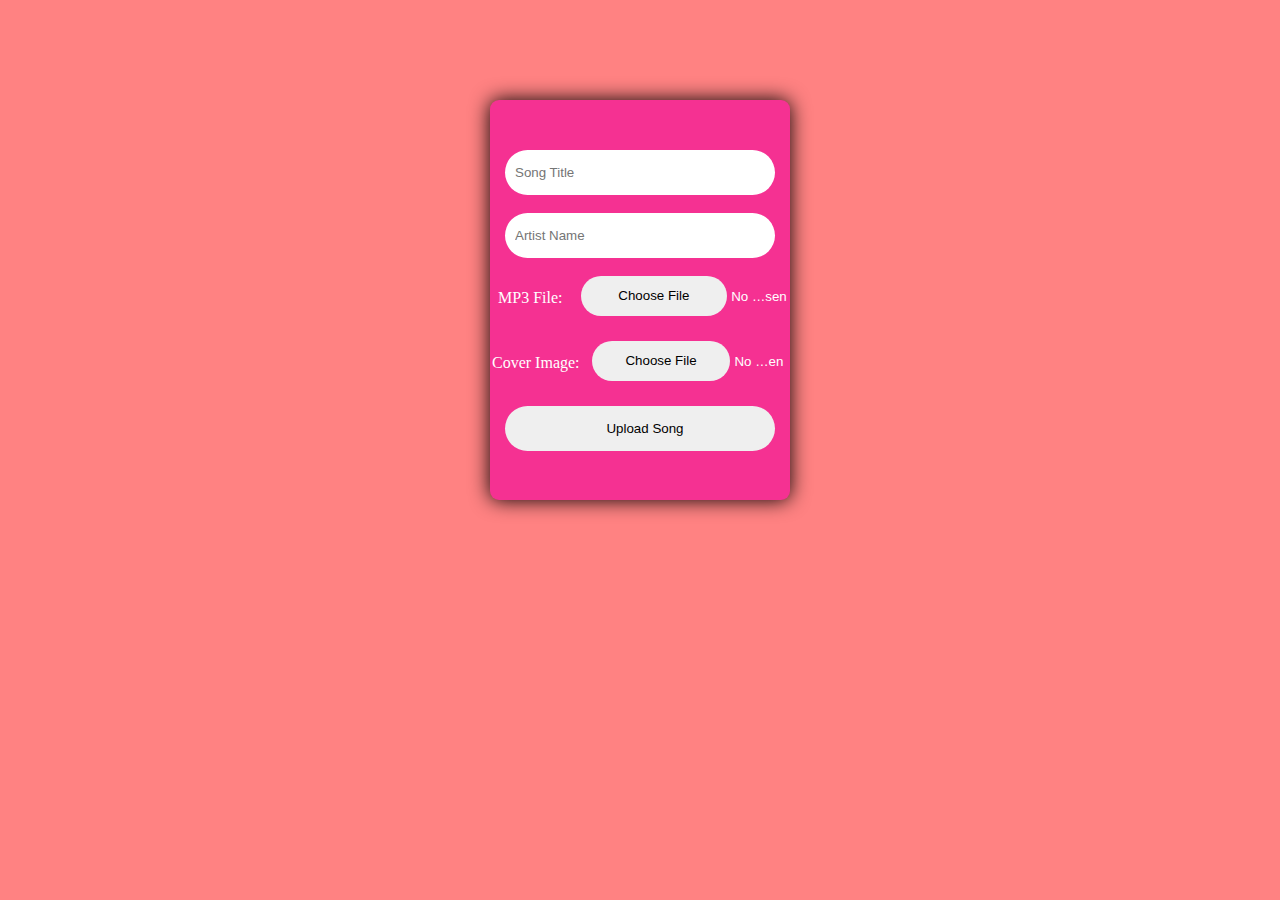
<file: assets/uplode.html>
<!DOCTYPE html>
<html lang="en">
<head>
  <meta charset="UTF-8">
  <meta name="viewport" content="width=device-width, initial-scale=1.0">
  <title>Document</title>
  <link rel="stylesheet" href="/css/style.css">
</head>
<body>
  <form class="formm" action="uplode.php" method="POST" enctype="multipart/form-data">
    <input type="text" name="title" placeholder="Song Title" required><br>
    <input type="text" name="artist" placeholder="Artist Name" required><br>
    <!-- <textarea name="lyrics" placeholder="Lyrics" required></textarea><br> -->
  <div class="mp">
    <label>MP3 File:</label>
    <input type="file" name="song" accept="audio/mpeg,audio/*" required>
  </div>
  <div class="cover">
    <label>Cover Image:</label>
    <input type="file" name="cover" accept="image/*" required>
  </div>
  
    <button type="submit">Upload Song</button>
  </form>
  
</body>
</html>
</file>
<file: css/style.css>
* {
  margin: 0;
  padding: 0;
  box-sizing: border-box;
}

body {
  display: flex;
  justify-content: center;
  align-items: center;
  background-color: #ff8282;
}
/*  
  body.light {
    background-color: black;
    color: white;
  }

  body.light .player {
    background: black;
    box-shadow: 0 0 10px white;
  }

  i{
    background-color: transparent;
  }
  body.light .lyrics {
    color: #00f;
  } */

.bg {
  /* background-color: red; */
  height: 100vh;
  width: 100%;
  display: flex;
  justify-content: center;
  align-items: center;
}
.player {
  background-color: #ff6363;
  color: white;
  height: 500px;
  width: 300px;
  display: flex;
  /* justify-content: center; */
  align-items: center;
  flex-direction: column;
  border-radius: 10px;
  margin-top: 30px;
  box-shadow: 0px 0px 10px #ff6363;
}

.track {
  /* background-color: yellow; */
  height: 60%;
  width: 90%;
  margin-top: 20px;
  border-radius: 20px 20px 0px 0px;
  display: flex;
  justify-content: center;
  align-items: center;
  flex-direction: column;
}

.track img {
  /* background-color: aqua; */
  height: 90%;
  width: 100%;
  object-fit: cover;
  border: 1px solid #ff8282;
  margin-block: 20px;
}

.track h2 {
  height: 10%;
  /* font-size: 1em; */

}
.track p {
  height: 10%;
}
.lyrics {
  height: 50px;
  /* background-color: gray; */
  width: 100%;
  display: flex;
  align-items: center;
}

.controls {
  /* background-color: red; */
  height: 50px;
  width: 100%;
  display: flex;
  justify-content: space-evenly;
  align-items: center;
}

.controls div {
  /* background-color: yellow; */
  background: white;

  height: 35px;
  width: 35px;
  border-radius: 50%;
  display: flex;
  justify-content: center;
  align-items: center;
  box-shadow: 0px 10px 20px rgb(255, 26, 26, 0.22);
  color: #f53192;
  cursor: pointer;
}

.controls div:nth-child(2) {
  transform: scale(1.7);
  background: #f53192;
  color: white;
}

h6 {
  /* background-color: #00f; */
  height: 50px;
  width: 100%;
  display: flex;
  justify-content: center;
  align-items: center;
}

#progress {
  -webkit-appearance: none;
  width: 90%;
  height: 6px;
  background: #f53192;
  cursor: pointer;
  margin: 40px 0px;
  /* background-color: re; */
}

#progress::-webkit-slider-thumb {
  -webkit-appearance: none;
  background: #f53192;
  width: 20px;
  height: 20px;
  border-radius: 50%;
  border: 4px solid #fff;
  box-shadow: 0px 5px 5px rgba(255, 26, 26, 0.22);
}

.formm{
  background-color: #f53192 ;
  height: 400px;
  width: 300px;
  margin-top: 100px;
  display: flex;
  justify-content: center;
  align-items: center;
  flex-direction: column;
  color: white;
  border-radius: 9px;
  box-shadow: 0px 0px 20px black;
  /* gap: 20px; */
}

.mp{
  /* background-color: black; */
  display: flex;
  justify-content: center;
  align-items: center;
}

.mp label{
  /* background-color: red; */
  width: 100px;
  height: 100%;
  display: flex;
  justify-content: center;
  align-items: center;
}

.cover{
  /* background-color: black; */
  display: flex;
  justify-content: center;
  align-items: center;
  margin-block: 20px;
}

.cover label{
  /* background-color: red; */
  width: 120px;
  height: 100%;
  display: flex;
  justify-content: center;
  align-items: center;
}

.formm input{
  height: 45px;
  width: 90%;
  border-radius: 25px;
  border: none;
  padding-left: 10px;

}



.formm button{
  height: 45px;
  width: 90%;
  border-radius: 25px;
  border: none;
  padding-left: 10px;
  cursor: pointer;
}

input[type="file"]::file-selector-button{
  /* background-color: green; */
  height: 40px;
  width: 70%;
  border-radius: 25px;
  border: none;
}


@media (max-width: 500px) {
  body {
    background-color: black;
  }

  
  .player {
    height: 100vh;
    width: 100%;
    margin-top: 0px;
    border-radius: 0px 0px;
    justify-content: center;
  }

  .controls div{
    height: 60px;
    width: 60px;
  }
  .controls{
    /* background-color: red; */
    height: 150px;
  }

  .formm{
    height: 100vh;
    width: 100%;
    margin-top: 0px;
    border-radius: 0px 0px;
  }

  .track h2{
    /* background-color: red; */
    margin-bottom: 20px;
  }
}
</file>
